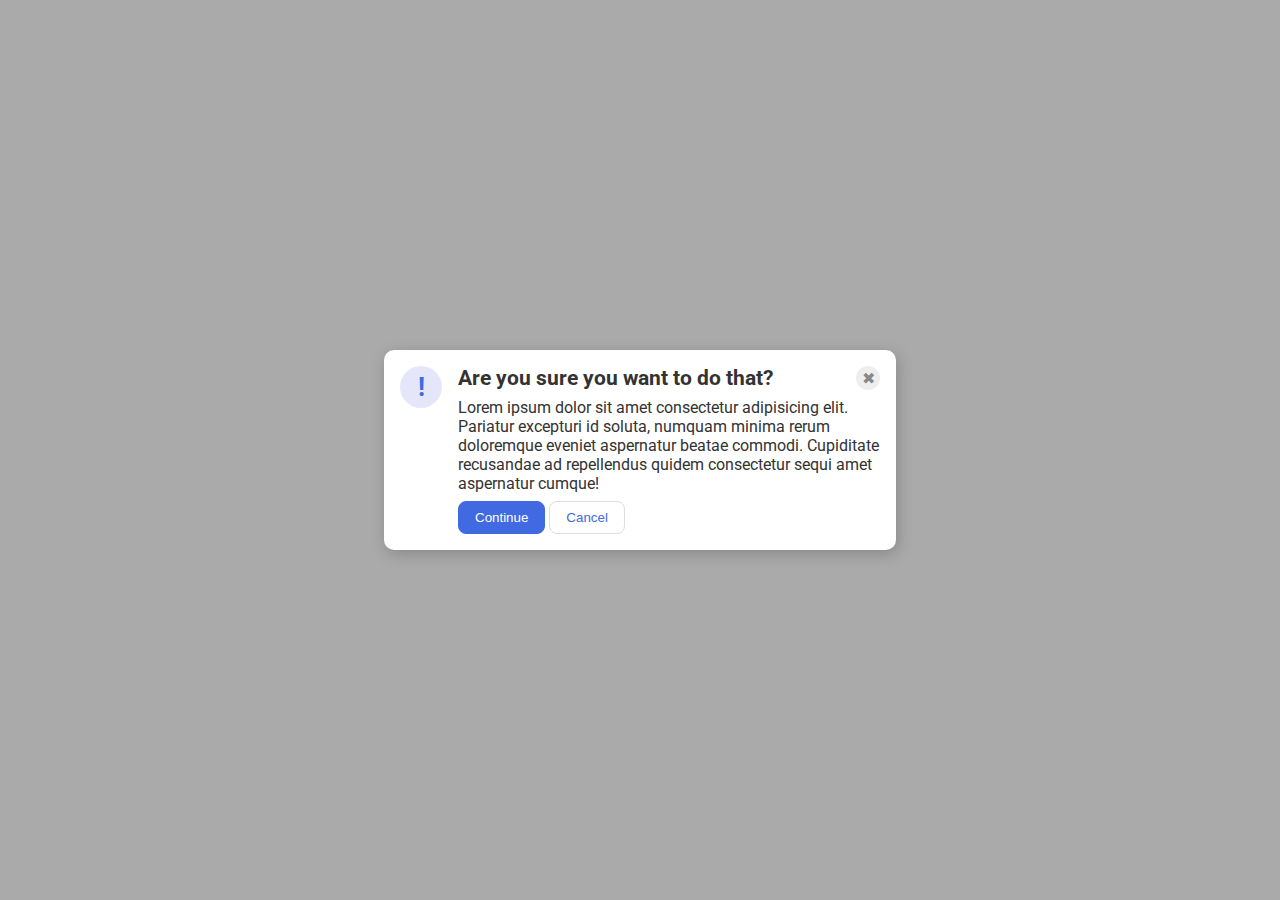
<file: flex/05-flex-modal/index.html>
<!DOCTYPE html>
<html lang="en">
  <head>
    <meta charset="UTF-8">
    <meta http-equiv="X-UA-Compatible" content="IE=edge">
    <meta name="viewport" content="width=device-width, initial-scale=1.0">
    <link rel="stylesheet" href="style.css">
    <title>Modal</title>
  </head>
  <body>
    <div class="modal">
      <div class="left" >
        <div class="icon">!</div>
      </div>
      <div class="right">
        <div class="top">
          <div class="header">Are you sure you want to do that?</div>
          <div class="close-button">✖</div>
        </div>
        <div class="text">Lorem ipsum dolor sit amet consectetur adipisicing elit. Pariatur excepturi id soluta, numquam minima rerum doloremque eveniet aspernatur beatae commodi. Cupiditate recusandae ad repellendus quidem consectetur sequi amet aspernatur cumque!</div>
        <div class="buttons">
          <button class="continue">Continue</button>
          <button class="cancel">Cancel</button>
        </div>
      </div>
    </div>
  </body>
</html>
</file>
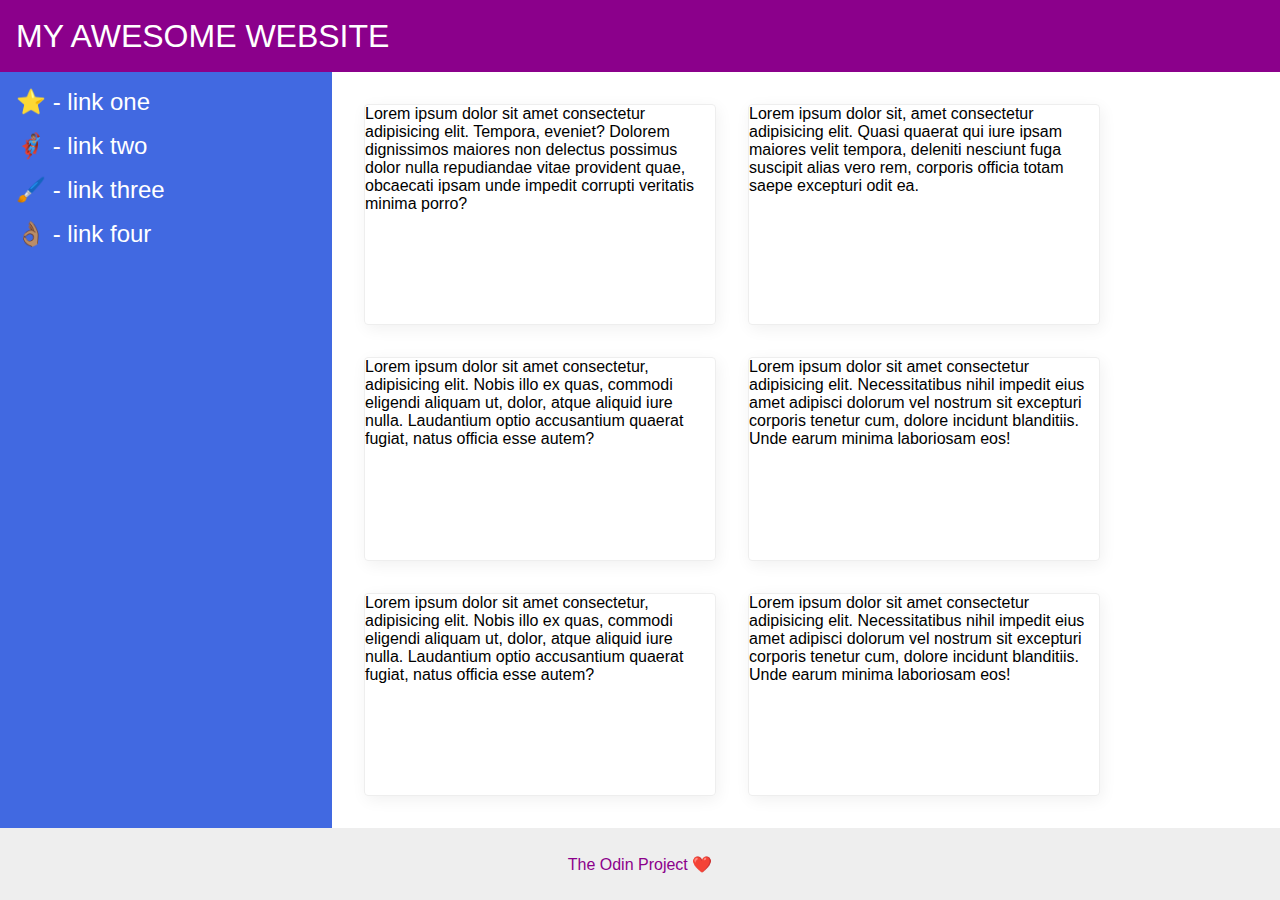
<file: flex/07-flex-layout-2/index.html>
<!DOCTYPE html>
<html lang="en">
  <head>
    <meta charset="UTF-8">
    <meta http-equiv="X-UA-Compatible" content="IE=edge">
    <meta name="viewport" content="width=device-width, initial-scale=1.0">
    <title>The Holy Grail</title>
    <link rel="stylesheet" href="style.css">
  </head>
  <body>
    <div class="header">
      MY AWESOME WEBSITE
    </div>
    <div class="content">
      <div class="sidebar">
        <ul>
          <li><a href="#">⭐ - link one</a></li>
          <li><a href="#">🦸🏽‍♂️ - link two</a></li>
          <li><a href="#">🖌️ - link three</a></li>
          <li><a href="#">👌🏽 - link four</a></li>
        </ul>
      </div>
      <div class="card-container">
        <div class="card">Lorem ipsum dolor sit amet consectetur adipisicing elit. Tempora, eveniet? Dolorem dignissimos maiores non delectus possimus dolor nulla repudiandae vitae provident quae, obcaecati ipsam unde impedit corrupti veritatis minima porro?</div>
        <div class="card">Lorem ipsum dolor sit, amet consectetur adipisicing elit. Quasi quaerat qui iure ipsam maiores velit tempora, deleniti nesciunt fuga suscipit alias vero rem, corporis officia totam saepe excepturi odit ea.</div>
        <div class="card">Lorem ipsum dolor sit amet consectetur, adipisicing elit. Nobis illo ex quas, commodi eligendi aliquam ut, dolor, atque aliquid iure nulla. Laudantium optio accusantium quaerat fugiat, natus officia esse autem?</div>
        <div class="card">Lorem ipsum dolor sit amet consectetur adipisicing elit. Necessitatibus nihil impedit eius amet adipisci dolorum vel nostrum sit excepturi corporis tenetur cum, dolore incidunt blanditiis. Unde earum minima laboriosam eos!</div>
        <div class="card">Lorem ipsum dolor sit amet consectetur, adipisicing elit. Nobis illo ex quas, commodi eligendi aliquam ut, dolor, atque aliquid iure nulla. Laudantium optio accusantium quaerat fugiat, natus officia esse autem?</div>
        <div class="card">Lorem ipsum dolor sit amet consectetur adipisicing elit. Necessitatibus nihil impedit eius amet adipisci dolorum vel nostrum sit excepturi corporis tenetur cum, dolore incidunt blanditiis. Unde earum minima laboriosam eos!</div>
      </div>
    </div>
    <div class="footer">
      The Odin Project ❤️
    </div>
  </body>
</html>
</file>
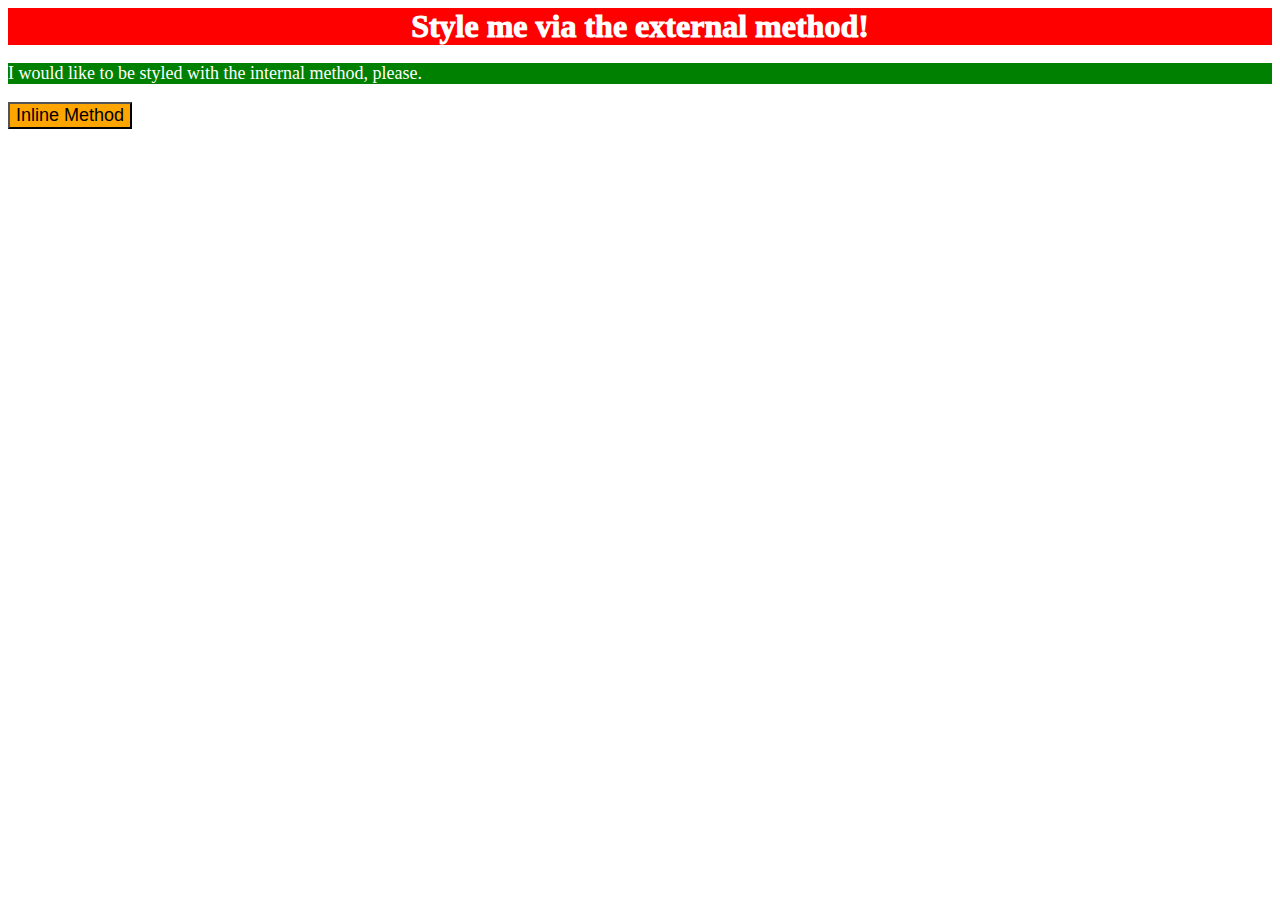
<file: foundations/01-css-methods/index.html>
<!DOCTYPE html>
<html lang="en">
  <head>
    <style>
      p {
        background-color: green;
        color: white;
        font-size: 18px;
      }
    </style>
    <link rel="stylesheet" href="style.css">
    <meta charset="UTF-8">
    <meta http-equiv="X-UA-Compatible" content="IE=edge">
    <meta name="viewport" content="width=device-width, initial-scale=1.0">
    <title>Methods for Adding CSS</title>
  </head>
  <body>
    <div>Style me via the external method!</div>
    <p>I would like to be styled with the internal method, please.</p>
    <button style="background-color: orange; font-size: 18px;">Inline Method</button>
  </body>
</html>
</file>
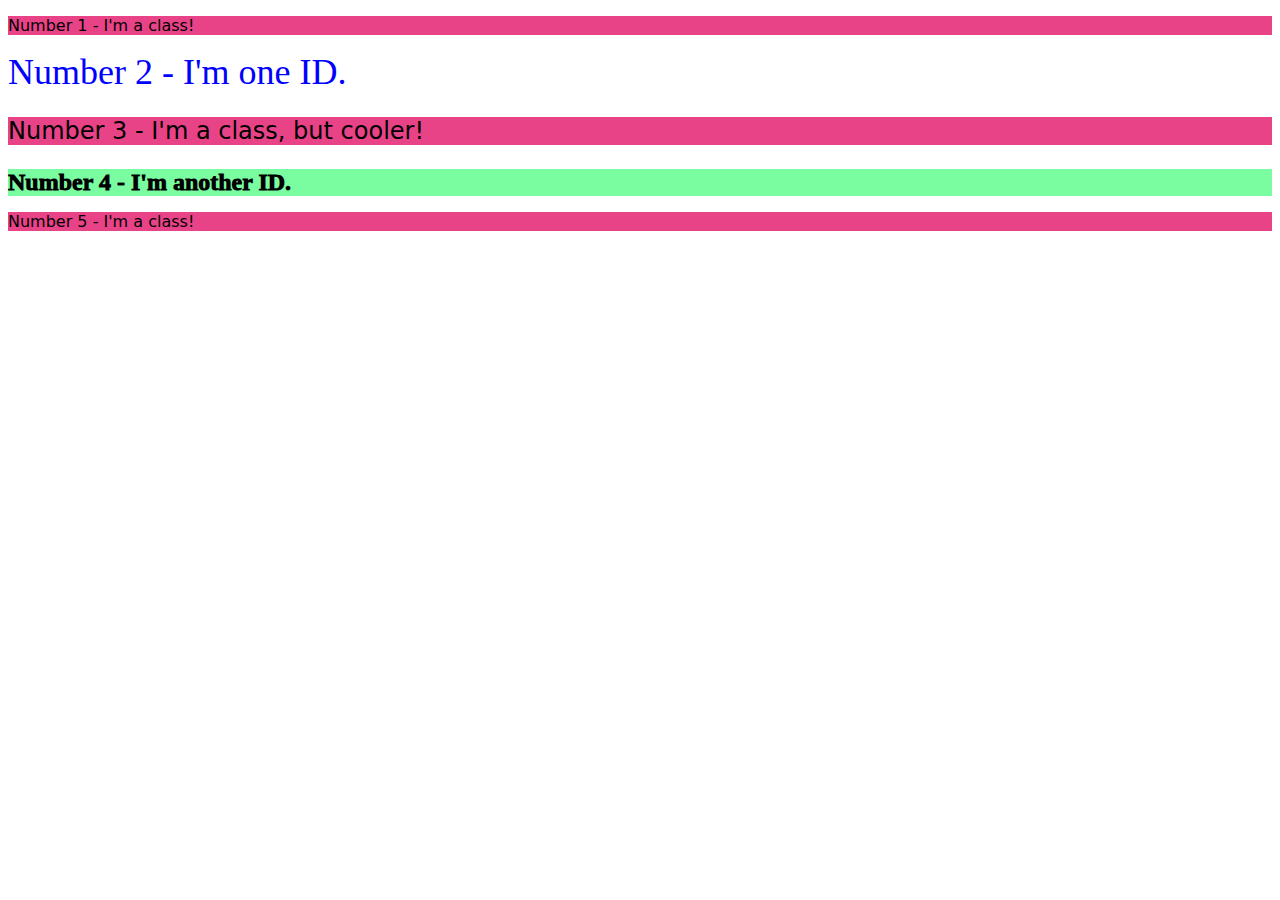
<file: foundations/02-class-id-selectors/index.html>
<!DOCTYPE html>
<html lang="en">
  <head>
    <meta charset="UTF-8">
    <meta http-equiv="X-UA-Compatible" content="IE=edge">
    <meta name="viewport" content="width=device-width, initial-scale=1.0">
    <title>Class and ID Selectors</title>
    <link rel="stylesheet" href="style.css">
  </head>
  <body>
    <p class="odd">Number 1 - I'm a class!</p>
    <div id="second">Number 2 - I'm one ID.</div>
    <p class="odd" id="third">Number 3 - I'm a class, but cooler!</p>
    <div id="fourth">Number 4 - I'm another ID.</div>
    <p class="odd">Number 5 - I'm a class!</p>
  </body>
</html>
</file>
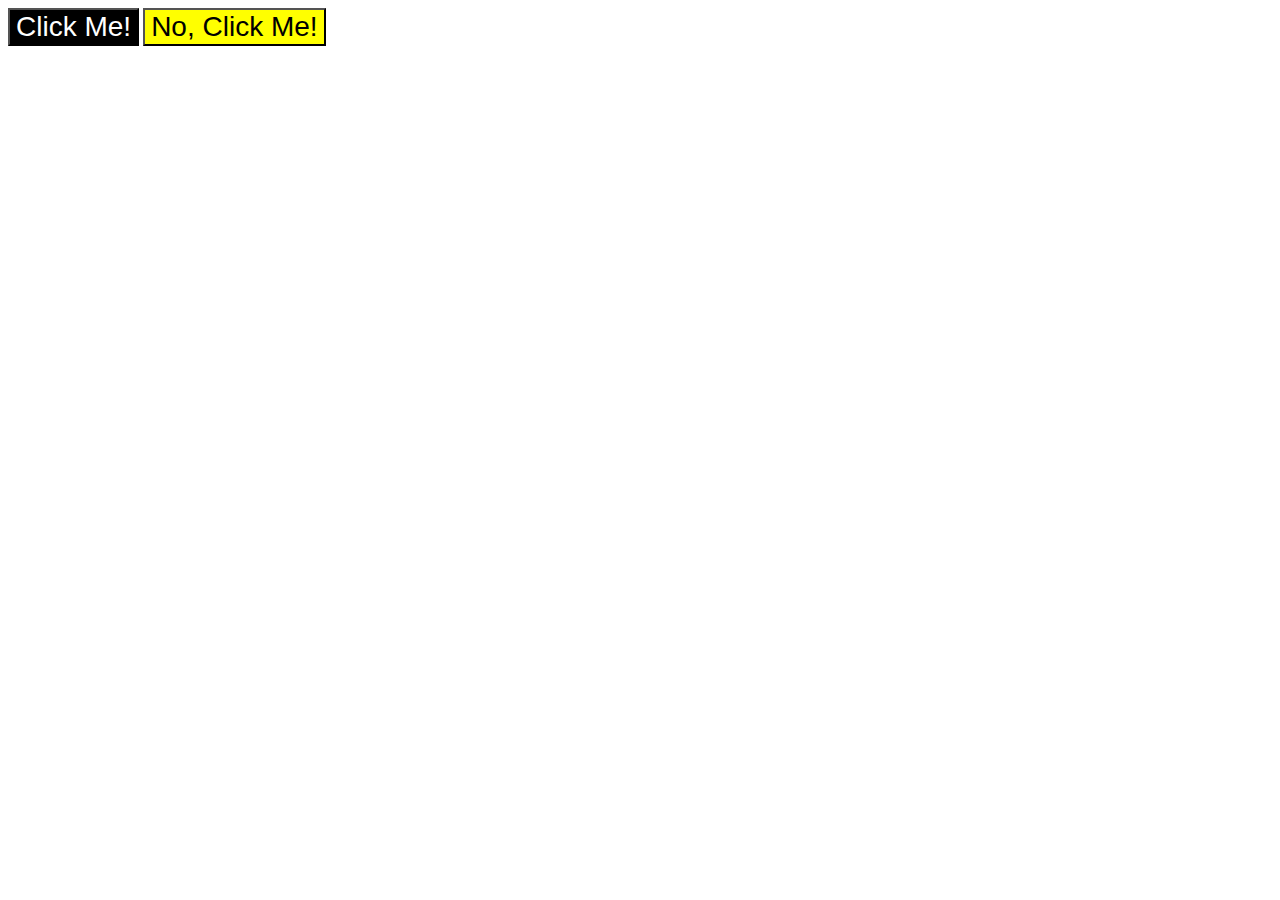
<file: foundations/03-grouping-selectors/index.html>
<!DOCTYPE html>
<html lang="en">
  <head>
    <meta charset="UTF-8">
    <meta http-equiv="X-UA-Compatible" content="IE=edge">
    <meta name="viewport" content="width=device-width, initial-scale=1.0">
    <title>Grouping Selectors</title>
    <link rel="stylesheet" href="style.css">
  </head>
  <body>
    <button class="first">Click Me!</button>
    <button class="second">No, Click Me!</button>
  </body>
</html>
</file>
<file: flex/05-flex-modal/style.css>
@import url('https://fonts.googleapis.com/css2?family=Roboto:wght@400;700&display=swap');

html, body {
  height: 100%;
}

body {
  font-family: Roboto, sans-serif;
  margin: 0;
  background: #aaa;
  color: #333;
  /* I'll give you this one for free lol */
  display: flex;
  align-items: center;
  justify-content: center;
}

.modal {
  background: white;
  width: 480px;
  border-radius: 10px;
  box-shadow: 2px 4px 16px rgba(0,0,0,.2);
  padding: 16px;
  display: flex;
}

.right {
  display: flex;
  flex-direction: column;
  gap : 8px;
}

.header {
  font-weight: bold;
  font-size: 21px;
}

.top {
  display: flex;
  justify-content: space-between;
}

.icon {
  color: royalblue;
  font-size: 26px;
  font-weight: 700;
  background: lavender;
  width: 42px;
  height: 42px;
  border-radius: 50%;
  display: flex;
  align-items: center;
  justify-content: center;
  margin-right : 16px;
}

.close-button {
  background: #eee;
  border-radius: 50%;
  color: #888;
  font-weight: 400;
  font-size: 16px;
  height: 24px;
  width: 24px;
  display: flex;
  align-items: center;
  justify-content: center;
}

button {
  padding: 8px 16px;
  border-radius: 8px;
}

button.continue {
  background: royalblue;
  border: 1px solid royalblue;
  color: white;
}

button.cancel {
  background: white;
  border: 1px solid #ddd;
  color: royalblue;
}
</file>
<file: flex/07-flex-layout-2/style.css>
body {
  display : flex;
  flex-direction : column;
  justify-content : space-between;
  font-family: -apple-system, BlinkMacSystemFont, 'Segoe UI', Roboto, Oxygen, Ubuntu, Cantarell, 'Open Sans', 'Helvetica Neue', sans-serif;
  margin: 0;
  min-height: 100vh;
}

.header {
  display: flex;
  font-size: 32px;
  height: 72px;
  background: darkmagenta;
  color: white;
  margin : 0px;
  padding-left: 16px;
  align-items: center;
}

.footer {
  display: flex;
  justify-content: center;
  align-items: center;
  height: 72px;
  background: #eee;
  color: darkmagenta;
}

.card-container {
  padding: 32px;
  display: flex;
  gap: 32px;
  flex-wrap: wrap;
}
.sidebar {
  width: 300px;
  background: royalblue;
  margin: 0px;
  padding: 16px;
  flex : 0 0 auto;
}

.content {
  display: flex;
  flex : 1;
}

.card {
  width: 350px;
  border: 1px solid #eee;
  box-shadow: 2px 4px 16px rgba(0,0,0,.06);
  border-radius: 4px;
}

ul {
  list-style-type: none;
  margin: 0;
  padding: 0;
}

li {
  margin-bottom: 16px;
}


a {
  margin: 0px;
  font-size: 24px;
  color: white;
  text-decoration: none;
}
</file>
<file: foundations/01-css-methods/style.css>
div {
    background-color: red;
    color: white;
    font-size: 32px;
    text-align: center;
    font-weight: 1000;
}
</file>
<file: foundations/02-class-id-selectors/style.css>
.odd {
    background-color: rgb(233, 67, 136);
    font-family: Verdana, "Dejavu sans", sans-serif;
}

#second {
    color: rgb(0, 0, 255);
    font-size: 36px;
}

#third {
    font-size: 24px;
}

#fourth {
    background-color: rgb(122, 252, 161);
    font-size: 24px;
    font-weight: 1000;
}
</file>
<file: foundations/03-grouping-selectors/style.css>
button{
    font-size: 28px;
    font-family: "Helvetica", "Times New Roman", "sans-serif";
}

.first{
    color: white;
    background-color: black;
}

.second{
    background-color: yellow;
}
</file>
